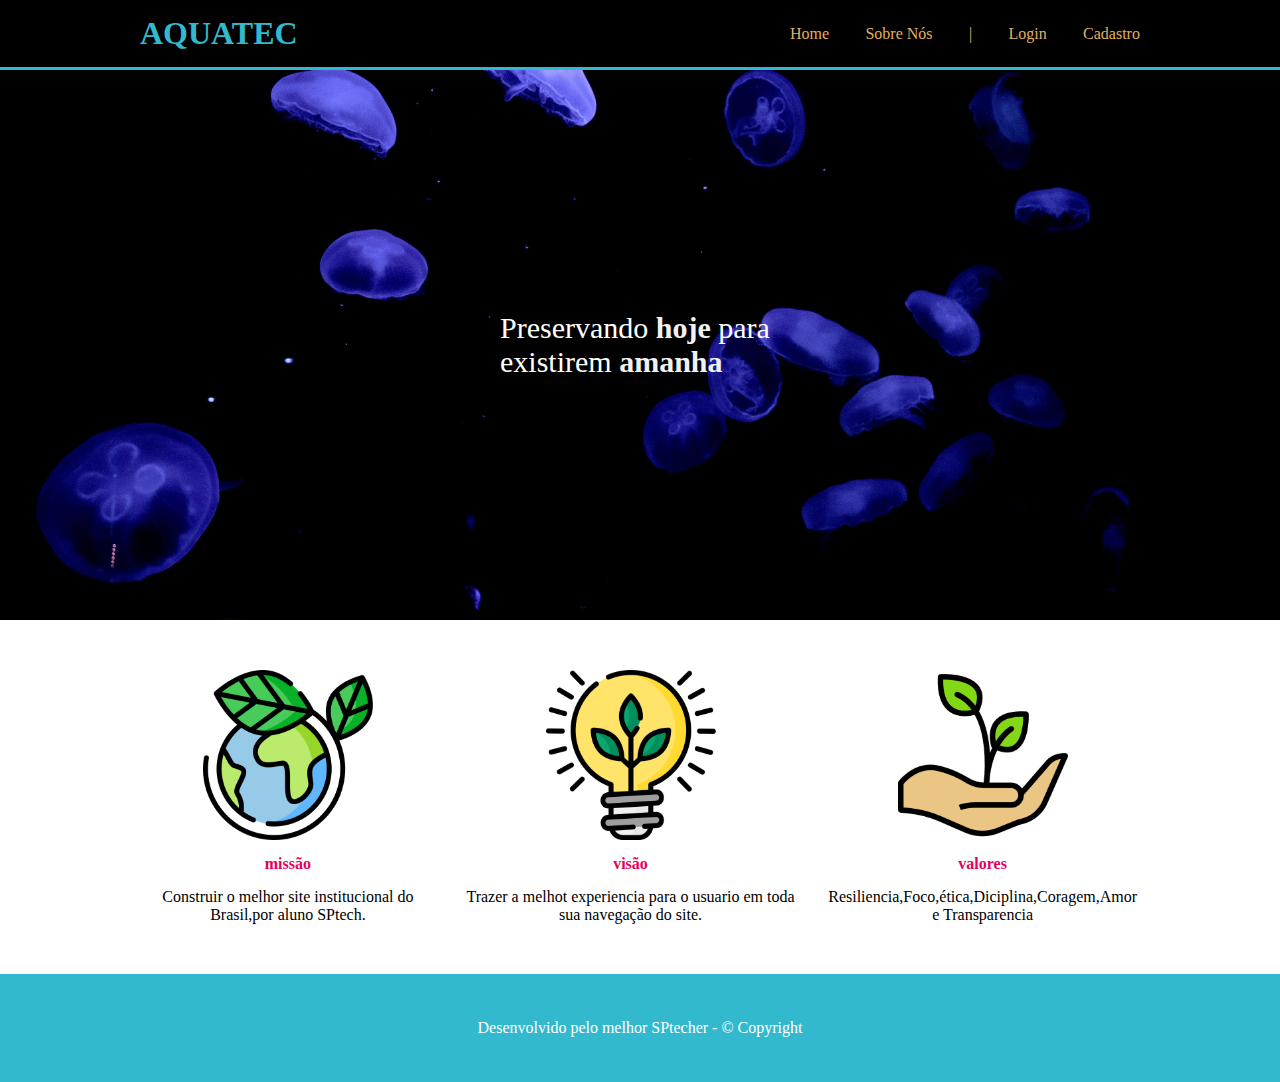
<file: index.html>
<!DOCTYPE html>
<html lang="pt-br">
<head>
    <meta charset="UTF-8">
    <meta http-equiv="X-UA-Compatible" content="IE=edge">
    <meta name="viewport" content="width=device-width, initial-scale=1.0">
    <link rel="stylesheet" href="estilos.css">
    <title>site institucional</title>
</head>
<body>
    <!-- Header -->
    <div class="header">
        <div class="container">
            <h1>AQUATEC</h1>
            <div class="navbar"></div>
            <ul>
                <li>Home</li>
                <li>Sobre Nós</li>
                <li>|</li>
                <li><a href="login.HTML"> Login</a></li>
                <li>Cadastro</li>

            </ul>
        </div>
    </div>

    <!-- Banner -->
        <div class='banner'> 
             <div class='container'>
                <p>Preservando <b>hoje</b> para existirem <b>amanha</b></p>
            
         </div>
    </div>

      <!-- Social -->
    <div class="social">
        <div class="container">
            <div class="caixas">
                <div class="caixa">
                    <img src="./assets/img/planet-earth_color.png" alt="imagem sobre nossa missão">
                    <h4>missão</h4>
                    <p>Construir o melhor site institucional do Brasil,por aluno SPtech.</p>
                </div>
                <div class="caixa">
                    <img src="./assets/img/lightbulb_color.png" alt="imagem sobre nossa visão">
                    <h4>visão</h4>
                    <p>Trazer a melhot experiencia para o usuario em toda sua navegação do site.</p>
                </div>
                <div class="caixa">
                    <img src="./assets/img/growth_color.png" alt="imagem sobre nossos valores">
                    <h4>valores</h4>
                    <p>Resiliencia,Foco,ética,Diciplina,Coragem,Amor e Transparencia</p>
                </div>
            </div>
        </div>
    </div>

    <!-- Footer -->
    <div class="footer">
        <div class="container">
            <p>Desenvolvido pelo melhor SPtecher - &copy; Copyright</p>
        </div>
    </div>
</body>
</html>
</file>
<file: estilos.css>
* {
    padding: 0;
    margin: 0;
    color: #f1f1f1;
}

.header {
    padding: 15px;
    border-bottom: 3px solid #32b9cd;
    background-color: rgb(0, 0, 0);
}

.container {
    margin: 0 auto;
    width: 80%;
    display: flex;
    align-items: center;
    justify-content: space-between;
}

h1 {
    color: #32b9cd;
    font-weight: 800;
}

ul {
    display: flex;
    width: 350px;
    justify-content: space-between;
    list-style: none;   
}

li {
    color: #e3b062;
}

.banner{
    background-image: url("./assets/img/bg-jelly-fish-para_outras_pags.png");
    padding: 100px 0;


}
.banner .container{
    height: 350px;
    align-items: center;
    justify-content: center;
}

.banner p{
    width: 280px;
    color: #FFFFFF;
    font-size: 30px;
}

.social {
    margin: 50px 0;
}

.social .caixas, .caixa{
    display: flex;
}
.caixa{
    flex-direction: column;
    align-items: center;
    margin: 0 15px;
}

.caixa h4{
    margin: 15px 0;
    color: #e6005a;
}
.caixa p{
    text-align: center;
    color: black;
    
}
.caixa img{
    width:170px;
}

.footer{
    padding: 45px 0;
    background-color: #32b9cd;
}

.footer .container{
    justify-content: center;
}

.footer p{
    color:#ffffff;
}

li a {

  color: #e3b062;  
  text-decoration: none;
  cursor: pointer;
}
</file>
